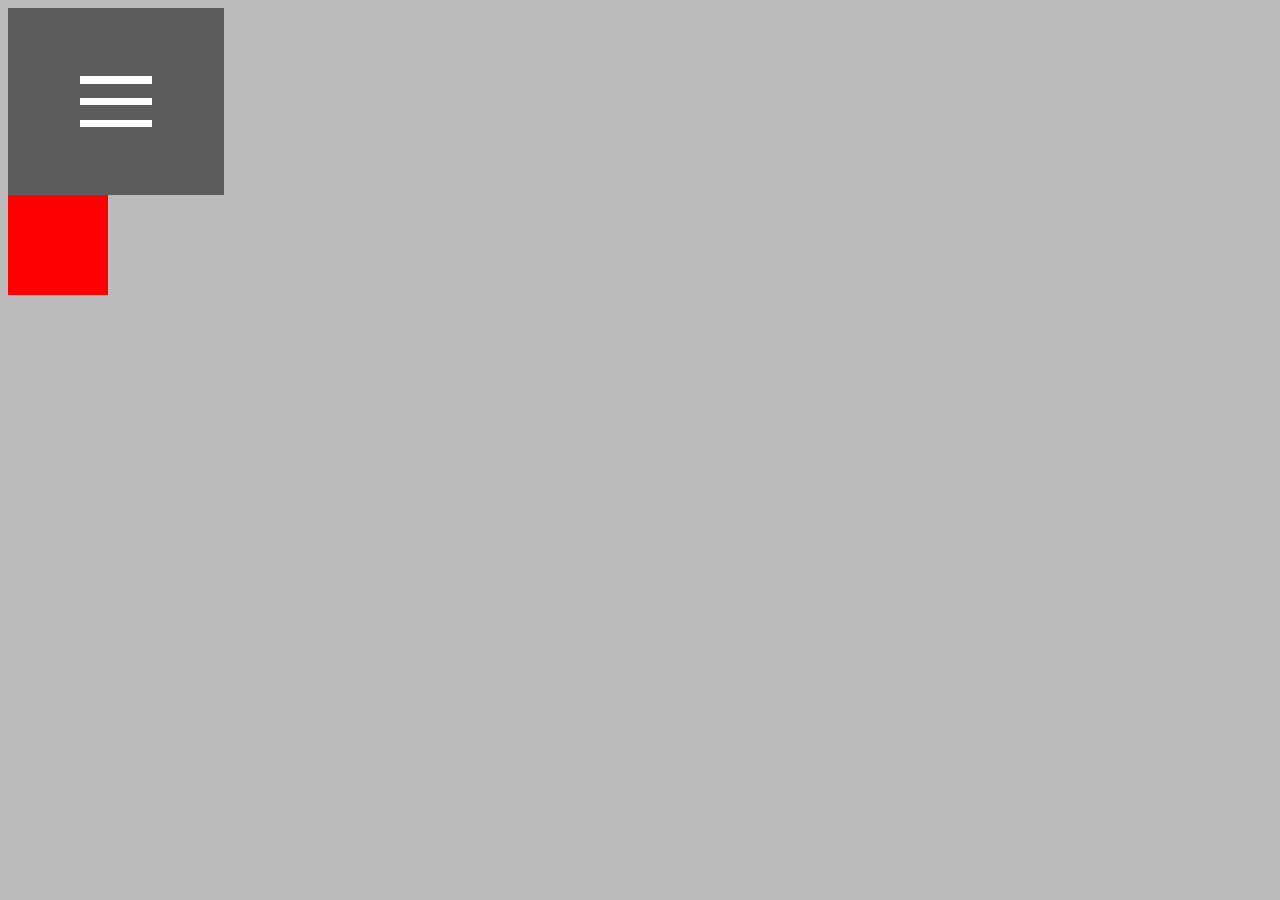
<file: test.html>
<!doctype html>
<html>
    <head>

    </head>
    <body>
        <style>
            body {
              background: #bbb;

              /* you can also have this set on a parent element */
              font-family: Arial, sans-serif;
            }

            #menu {
              background: rgba(0,0,0,.5);
              display: block;
              font-size: 36px; /* change this */
              padding: 2.5em 2em;
              width: 2em;
              height: auto;
            }

            #menu span {
              background: #fff;
              display: block;
              position: relative;
              -webkit-transform: translate3d(0,0,0);
            }

            #menu span,
            #menu span:before,
            #menu span:after {
              width: 100%;
              height: .2em;
              -moz-transition:       all 0.4s;
              -o-transition:         all 0.4s;
              -webkit-transition:    all 0.4s;
              transition:            all 0.4s;
              -webkit-transform: translate3d(0,0,0);
            }

            #menu span:before,
            #menu span:after {
              background: #fff;
              content: " ";
              margin-top: -.6em;
              position: absolute;
            }

            #menu span:after {
              margin-top: .6em;
            }


            #button{display:none}
            .ani
                {
                width:100px;
                height:100px;
                background:red;
                transition:width 2s;
                -moz-transition:width 2s; /* Firefox 4 */
                -webkit-transition:width 2s; /* Safari and Chrome */
                -o-transition:width 2s; /* Opera */
                display:block;
                }


            #button:checked ~ #menu span{background: transparent;}

            #button:checked ~ #menu span:before {
              -moz-transform: rotate(45deg) translate(.5em, .4em);
              -ms-transform: rotate(45deg) translate(.5em, .4em);
              -o-transform: rotate(45deg) translate(.5em, .4em);
              -webkit-transform: rotate(45deg) translate(.5em, .4em);
              transform: rotate(45deg) translate(.5em, .4em);
            }

            #button:checked ~ #menu span:after {
              -moz-transform: rotate(-45deg) translate(.45em, -.35em);
              -ms-transform: rotate(-45deg) translate(.45em, -.35em);
              -o-transform: rotate(-45deg) translate(.45em, -.35em);
              -webkit-transform: rotate(-45deg) translate(.45em, -.35em);
              transform: rotate(-45deg) translate(.45em, -.35em);
            }

            #button:checked ~ .ani{width:300px;}


        </style>


        <input type="checkbox" id="button">
        <label id="menu" for="button"><span></span></label>
        <div class="ani"></div>

    </body>
</html>
</file>
